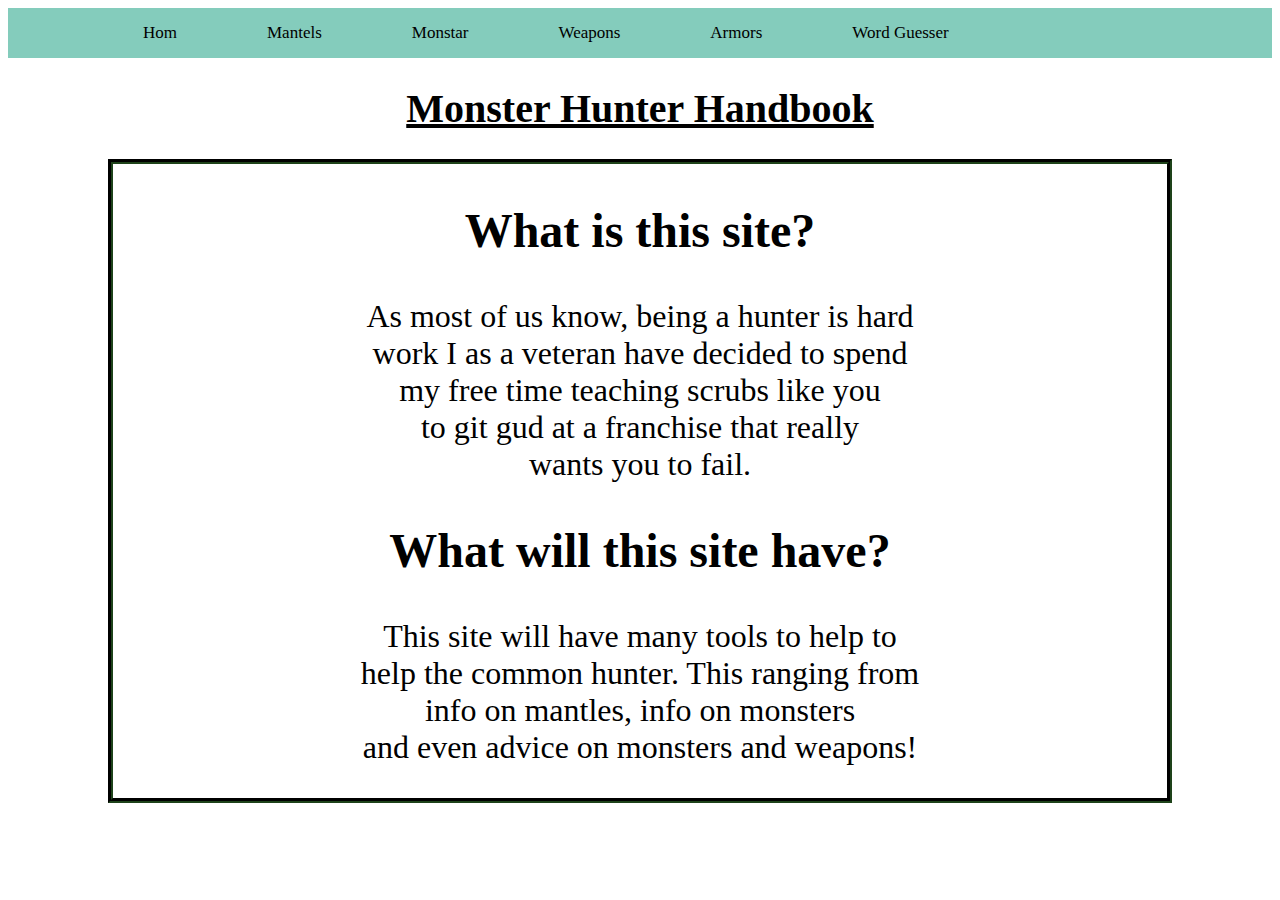
<file: index.html>
<!DOCTYPE html>
<html>
<head>
    <meta charset="utf-8">
    <title>Monster-Hunter-BookHand</title>
    <link rel="stylesheet" media="screen" href="https://fontlibrary.org/face/gl-tsukiji-5go" type="text/css"/>
    <link rel="stylesheet" type = "text/css" href="style.css">
</head>
<body>
<div class="nav-bar">
    <a class ="nav-choice">
        <a href = "index.html" class ="nav-choice">Hom</a>
        <a href = "mantles.html" class="nav-choice" >Mantels</a>
        <a href = "monsters.html" class="nav-choice"  >Monstar</a>
        <a href = "weapons.html" class="nav-choice" >Weapons</a>
        <a href = "armors.html" class="nav-choice" >Armors</a>
        <a href = "wordguesser.html" class="nav-choice" >Word Guesser</a>
</div>
<h1 id = "header">Monster Hunter Handbook</h1>
<div class = "about">
    <h2>What is this site?</h2>
    <p>
        As most of us know, being a hunter is hard
        <br>work I as a veteran have decided to spend
        <br> my free time teaching scrubs like you
        <br> to git gud at a franchise that really
        <br>wants you to fail.
    </p>
    <h2>What will this site have?</h2>
    <p>
        This site will have many tools to help to
        <br>help the common hunter. This ranging from
        <br>info on mantles, info on monsters
        <br> and even advice on monsters and weapons!
    </p>
</div>
</body>
</html>
</file>
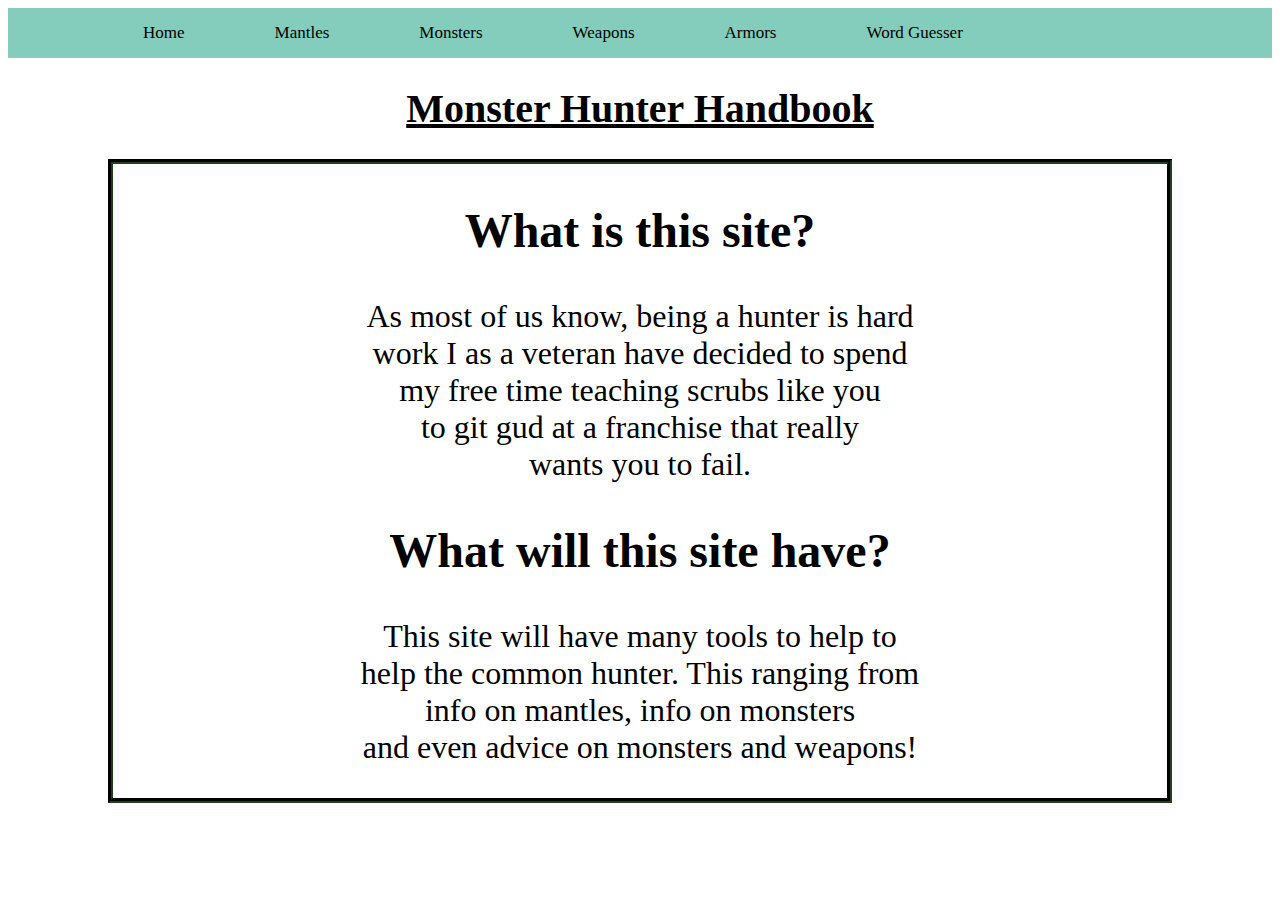
<file: Index.html>
<!DOCTYPE html>
<html>
<head>
    <meta charset="utf-8">
    <title>Monster-Hunter-Handbook</title>
    <link rel="stylesheet" media="screen" href="https://fontlibrary.org/face/gl-tsukiji-5go" type="text/css"/>
    <link rel="stylesheet" type = "text/css" href="style.css">
</head>
<body>
<div class="nav-bar">
    <a class ="nav-choice">
        <a href = "index.html" class ="nav-choice">Home</a>
        <a href = "mantles.html" class="nav-choice" >Mantles</a>
        <a href = "monsters.html" class="nav-choice"  >Monsters</a>
        <a href = "weapons.html" class="nav-choice" >Weapons</a>
        <a href = "armors.html" class="nav-choice" >Armors</a>
        <a href = "wordguesser.html" class="nav-choice" >Word Guesser</a>
</div>
<h1 id = "header">Monster Hunter Handbook</h1>
<div class = "about">
    <h2>What is this site?</h2>
    <p>
        As most of us know, being a hunter is hard
        <br>work I as a veteran have decided to spend
        <br> my free time teaching scrubs like you
        <br> to git gud at a franchise that really
        <br>wants you to fail.
    </p>
    <h2>What will this site have?</h2>
    <p>
        This site will have many tools to help to
        <br>help the common hunter. This ranging from
        <br>info on mantles, info on monsters
        <br> and even advice on monsters and weapons!
    </p>
</div>
</body>
</html>
</file>
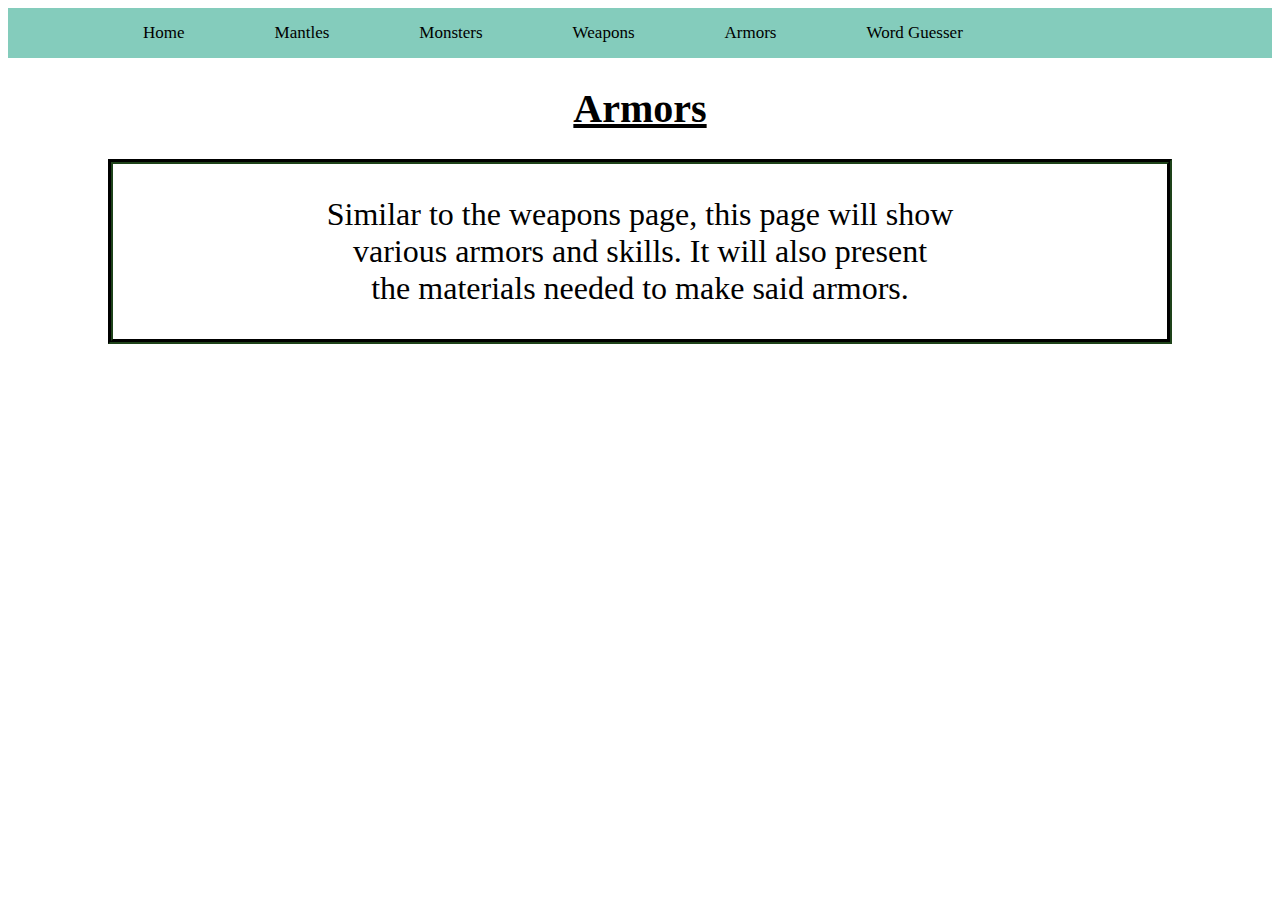
<file: armors.html>
<!DOCTYPE html>
<html lang="en">
<head>
    <meta charset="UTF-8">
    <title>Armors</title>
    <link rel="stylesheet" media="screen" href="https://fontlibrary.org/face/gl-tsukiji-5go" type="text/css"/>
    <link rel="stylesheet" type = "text/css" href="style.css">
</head>
<body>
<div class="nav-bar">
    <a class ="nav-choice">
        <a href = "index.html" class ="nav-choice">Home</a>
        <a href = "mantles.html" class="nav-choice" >Mantles</a>
        <a href = "monsters.html" class="nav-choice"  >Monsters</a>
        <a href = "weapons.html" class="nav-choice" >Weapons</a>
        <a href = "armors.html" class="nav-choice" >Armors</a>
        <a href = "wordguesser.html" class="nav-choice" >Word Guesser</a>
</div>
<h1 id = "header">Armors</h1>
<div class = "about">
    <p>
         Similar to the weapons page, this page will show
        <br>various armors and skills. It will also present
        <br>the materials needed to make said armors.
    </p>
</div>
</body>
</html>
</file>
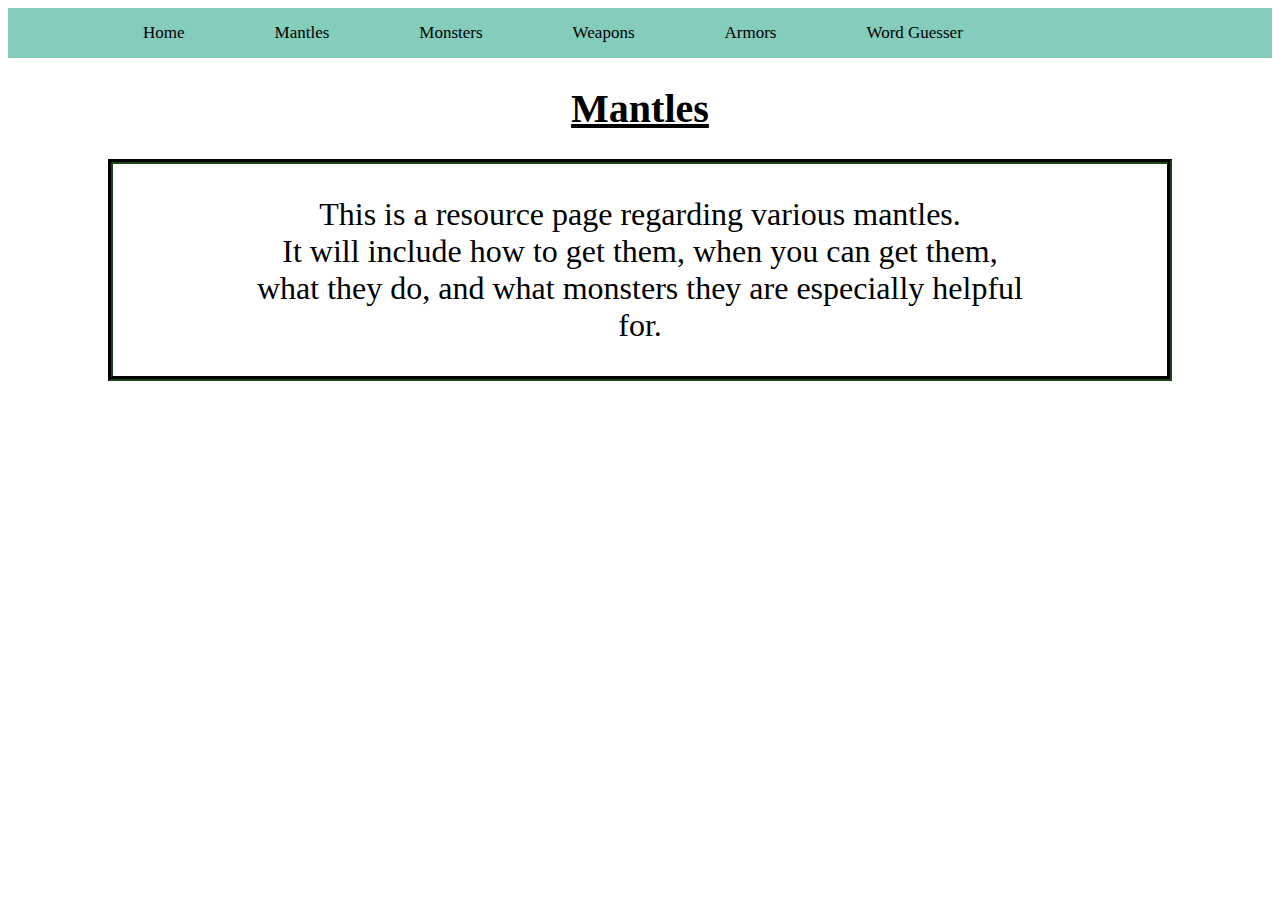
<file: mantles.html>
<!DOCTYPE html>
<html lang="en">
<head>
    <meta charset="UTF-8">
    <title>Mantles</title>
    <link rel="stylesheet" media="screen" href="https://fontlibrary.org/face/gl-tsukiji-5go" type="text/css"/>
    <link rel="stylesheet" type = "text/css" href="style.css">
</head>
<body>
<div class="nav-bar">
    <a class ="nav-choice">
        <a href = "index.html" class ="nav-choice">Home</a>
        <a href = "mantles.html" class="nav-choice" >Mantles</a>
        <a href = "monsters.html" class="nav-choice"  >Monsters</a>
        <a href = "weapons.html" class="nav-choice" >Weapons</a>
        <a href = "armors.html" class="nav-choice" >Armors</a>
        <a href = "wordguesser.html" class="nav-choice" >Word Guesser</a>
</div>
    <h1 id = "header">Mantles</h1>
<div class = "about">
    <p>
    This is a resource page regarding various mantles.
    <br>It will include how to get them, when you can get them,
    <br>what they do, and what monsters they are especially helpful
    <br>for.
    </p>
</div>
</body>
</html>
</file>
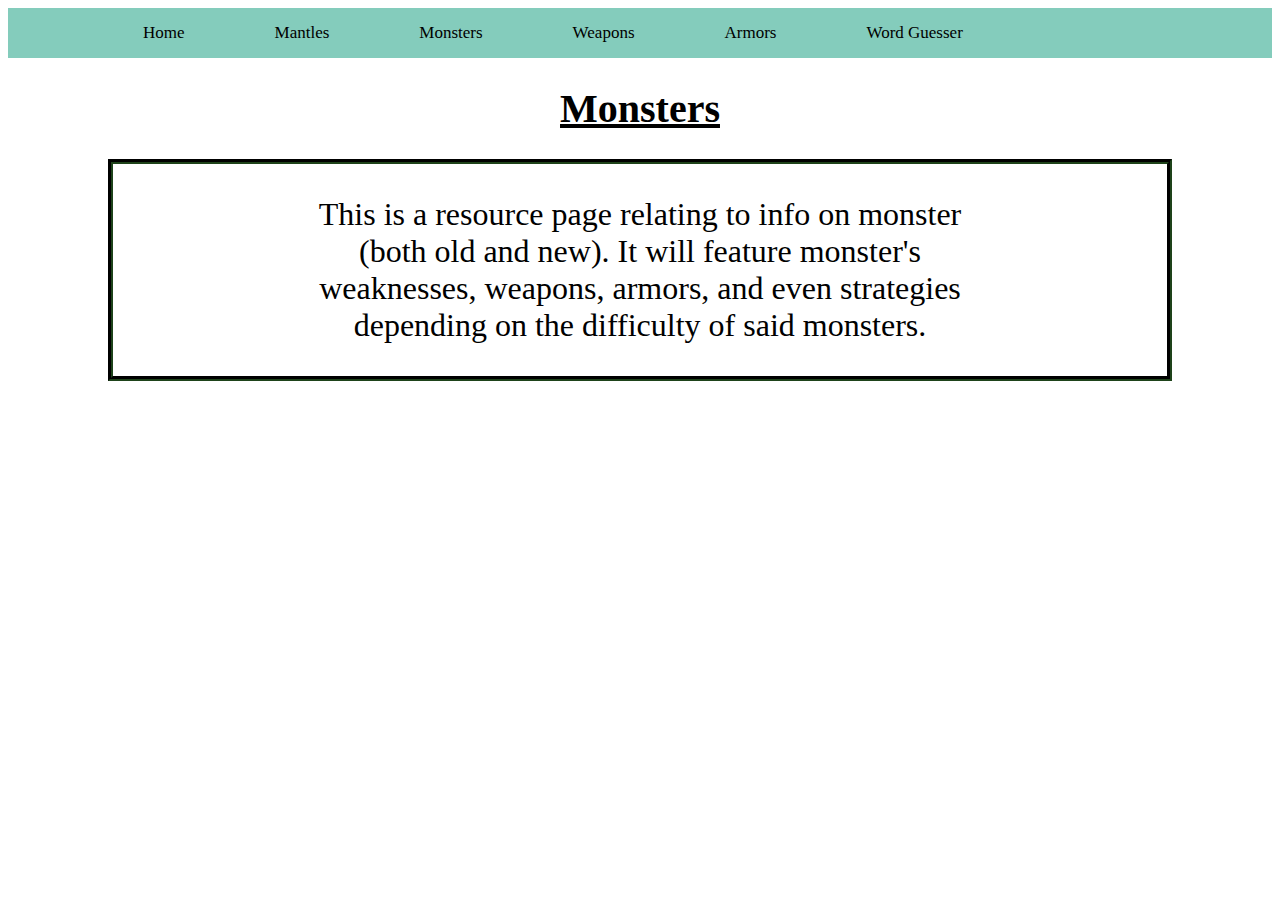
<file: monsters.html>
<!DOCTYPE html>
<html lang="en">
<head>
    <meta charset="UTF-8">
    <title>Monsters</title>
    <link rel="stylesheet" media="screen" href="https://fontlibrary.org/face/gl-tsukiji-5go" type="text/css"/>
    <link rel="stylesheet" type = "text/css" href="style.css">
</head>
<body>
<div class="nav-bar">
    <a class ="nav-choice">
        <a href = "index.html" class ="nav-choice">Home</a>
        <a href = "mantles.html" class="nav-choice" >Mantles</a>
        <a href = "monsters.html" class="nav-choice"  >Monsters</a>
        <a href = "weapons.html" class="nav-choice" >Weapons</a>
        <a href = "armors.html" class="nav-choice" >Armors</a>
        <a href = "wordguesser.html" class="nav-choice" >Word Guesser</a>
</div>
<h1 id = "header">Monsters</h1>
<div class = "about">
    <p>
    This is a resource page relating to info on monster
    <br>(both old and new). It will feature monster's
    <br>weaknesses, weapons, armors, and even strategies
    <br>depending on the difficulty of said monsters.
    </p>
</div>
</body>
</html>
</file>
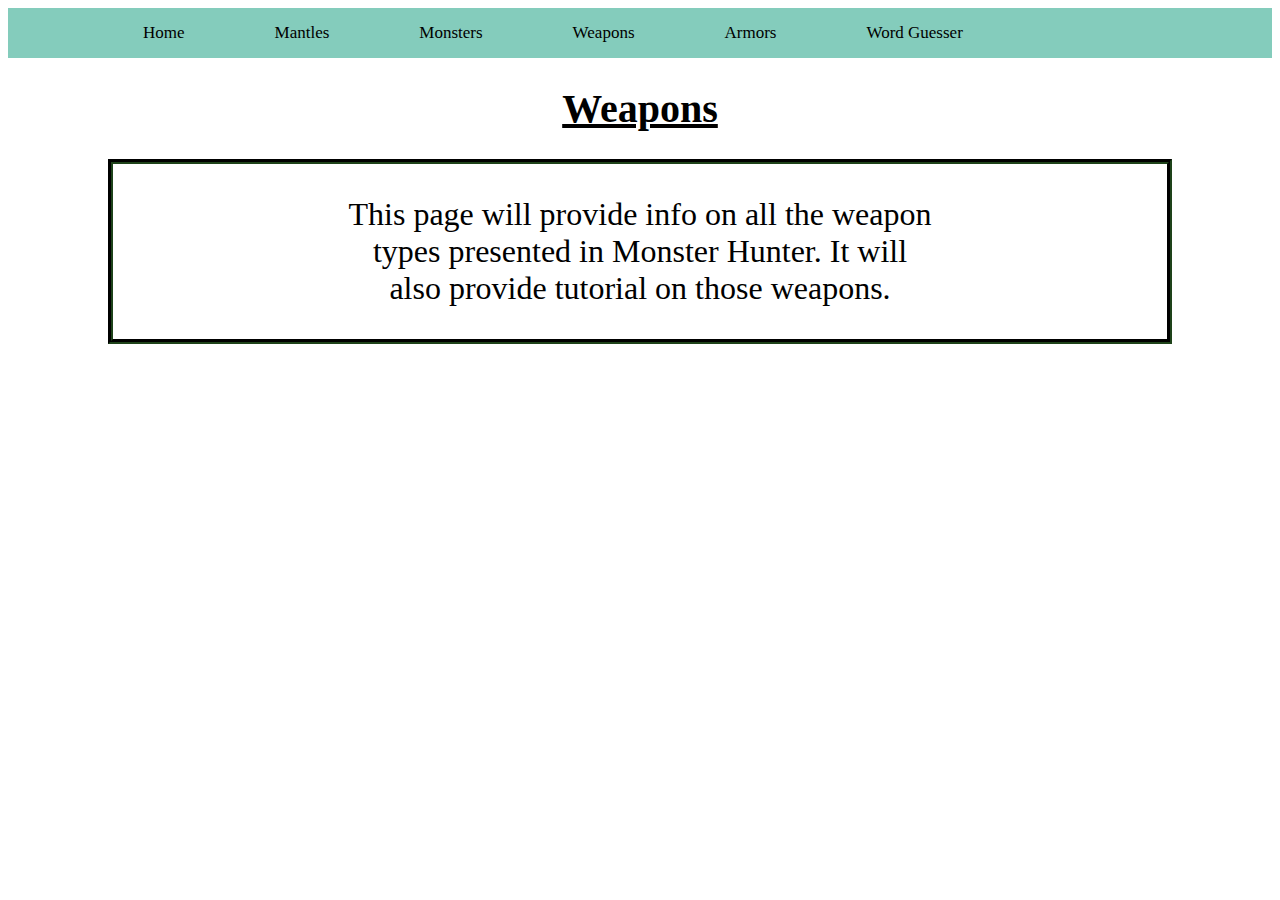
<file: weapons.html>
<!DOCTYPE html>
<html lang="en">
<head>
    <meta charset="UTF-8">
    <title>Weapons</title>
    <link rel="stylesheet" media="screen" href="https://fontlibrary.org/face/gl-tsukiji-5go" type="text/css"/>
    <link rel="stylesheet" type = "text/css" href="style.css">
</head>
<body>
<div class="nav-bar">
    <a class ="nav-choice">
        <a href = "index.html" class ="nav-choice">Home</a>
        <a href = "mantles.html" class="nav-choice" >Mantles</a>
        <a href = "monsters.html" class="nav-choice"  >Monsters</a>
        <a href = "weapons.html" class="nav-choice" >Weapons</a>
        <a href = "armors.html" class="nav-choice" >Armors</a>
        <a href = "wordguesser.html" class="nav-choice" >Word Guesser</a>
</div>
<h1 id = "header">Weapons</h1>
<div class = "about">
        <p>
            This page will provide info on all the weapon
            <br>types presented in Monster Hunter. It will
            <br>also provide tutorial on those weapons.
        </p>
</div>
</body>
</html>
</file>
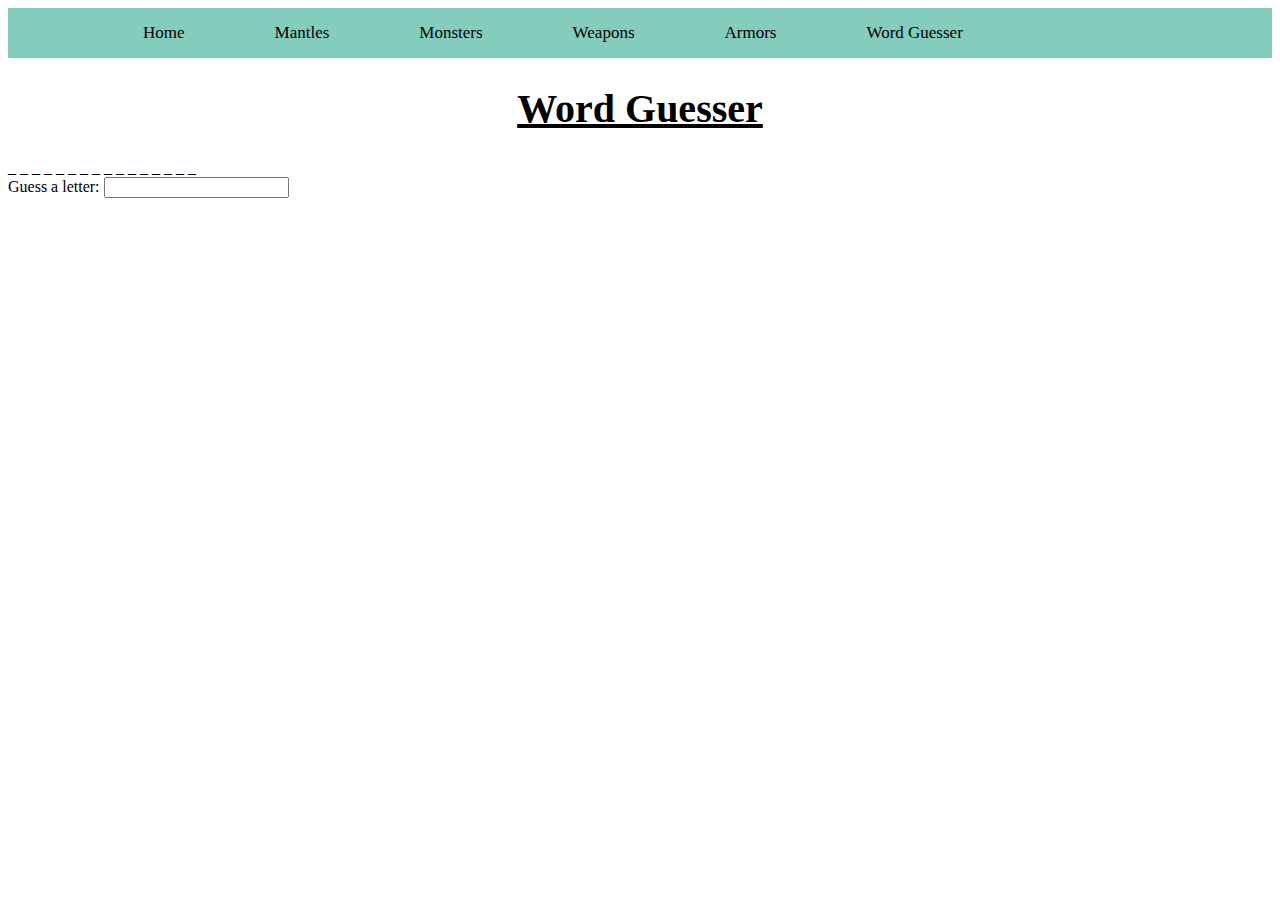
<file: wordguesser.html>
<!DOCTYPE html>
<html>
<head>
    <meta charset="utf-8">
    <meta name="viewport" content="width=device-width">
    <link rel="stylesheet" media="screen" href="https://fontlibrary.org/face/gl-tsukiji-5go" type="text/css"/>
    <link rel="stylesheet" type = "text/css" href="style.css">
    <title>Word-Guesser</title>
</head>
<body>
<div class="nav-bar">
    <a class ="nav-choice">
        <a href = "index.html" class ="nav-choice">Home</a>
        <a href = "mantles.html" class="nav-choice" >Mantles</a>
        <a href = "monsters.html" class="nav-choice"  >Monsters</a>
        <a href = "weapons.html" class="nav-choice" >Weapons</a>
        <a href = "armors.html" class="nav-choice" >Armors</a>
        <a href = "wordguesser.html" class="nav-choice" >Word Guesser</a>
</div>
<h1 id = "header">Word Guesser</h1>
<div id="guess_display"></div>


<form id="guess_form">
    <label>Guess a letter:
        <input type="text" id="guess_input">
    </label>
</form>

<div id="guess_status"></div>

<script>
    // Store DOM elements in variables
    var guessForm = document.getElementById("guess_form");
    var guessDisplay = document.getElementById("guess_display");
    var guessInput = document.getElementById("guess_input");
    var guessStatus = document.getElementById("guess_status");

    // Initialize game state variables
    var secretWord = "amatsumagatsuchi";
    var guessedWord = [];
    var guessedLetters = [];
    for (var i = 0; i < secretWord.length; i++) {
        guessedWord[i] = "_";
    }

    // Returns true if its a correct guess -
    //  if the letter is anywhere in the word
    // Also updates guessedWord and guessedLetters
    var checkLetterGuess = function(letter) {
        var foundLetter = false;
        for(var i = 0; i < guessedWord.length;i++){
            if(letter === secretWord[i]){
                foundLetter = true;
                guessedWord[i] = secretWord[i];
            }
        }
        return foundLetter;
    };

    // Returns true if they guessed the whole word
    var hasWon = function() {
        var Won = true;
        for(var j = 0; j < secretWord.length;j++)
        {
            if(secretWord[j] !== guessedWord[j])
            {
                Won = false;
            }
        }
        return Won;
    };


    var displayGuessedWord = function() {
        guessDisplay.innerHTML = guessedWord.join(" ");
    };


    guessForm.addEventListener("submit", function(event) {
        event.preventDefault();
        var foundLetter = checkLetterGuess(guessInput.value);
        if (foundLetter) {
            guessStatus.innerHTML = "Clever 😏";
        } else {
            guessStatus.innerHTML = "Ya Shot and ya missed :P";
        }
        if (hasWon()) {
            guessStatus.innerHTML = "Took you long enough, I'm almost impressed";
        }
        displayGuessedWord();
        guessInput.value = "";
    });
    displayGuessedWord();

    // Step 0: Read through the code and understand it
    // Step 1: Implement guessLetter
    // Step 2: Implement hasWon
    // Bonus Steps:
    // - Randomly generate a word for each game
    //   by pulling from an array
    // - Come up with a scoring mechanism --
    //    you can declare game over in a # of guesses
    //    or just track number of guesses and display it
    // - Display the letters they've already guessed
    // - Implement error checking for duplicate guesses
    // - Make way cooler win and lose states!

</script>

</body>
</html>
</file>
<file: style.css>
body {
    background-image: url("https://orig00.deviantart.net/de54/f/2017/163/e/0/monster_hunter_worlds_logo_by_timothylok-dbcimgr.png");
}
#header {
    text-align: center;
    font-size: 2.5em;
    color: rgb(0, 0, 0);
    font-family: 'GL-Tsukiji-5go';
    text-decoration: underline
}
.about {
    font-family: 'GL-Tsukiji-5go';
    font-size: 2em;
    margin-left: 100px;
    margin-right: 100px;
    border: groove #1e431a 5px;
    text-align: center;

}

.nav-bar {
    overflow: hidden;
    background-color: #84ccbc;
    text-align: center;
}

.nav-bar a {
    float: left;
    display: block;
    color: black;
    text-align: center;
    padding: 15px 45px;
    text-decoration: none;
    font-size: 17px;


}

.nav-bar a:hover {
    background-color: #576854;
    color: black;
}

.nav-bar a.active {
    background-color: #84ccbc;
    color: white;
}

.nav-bar .search-container {
    float: right;
}

.nav-bar input[type=text] {
    padding: 6px;
    margin-top: 8px;
    font-size: 17px;
    border: none;
}

.nav-bar button {
    float: right;
    padding: 6px 10px;
    margin-top: 8px;
    margin-right: 16px;
    background: #ddd;
    font-size: 17px;
    border: none;
    cursor: pointer;
}

.nav-bar button:hover {
    background: #ccc;
}
</file>
